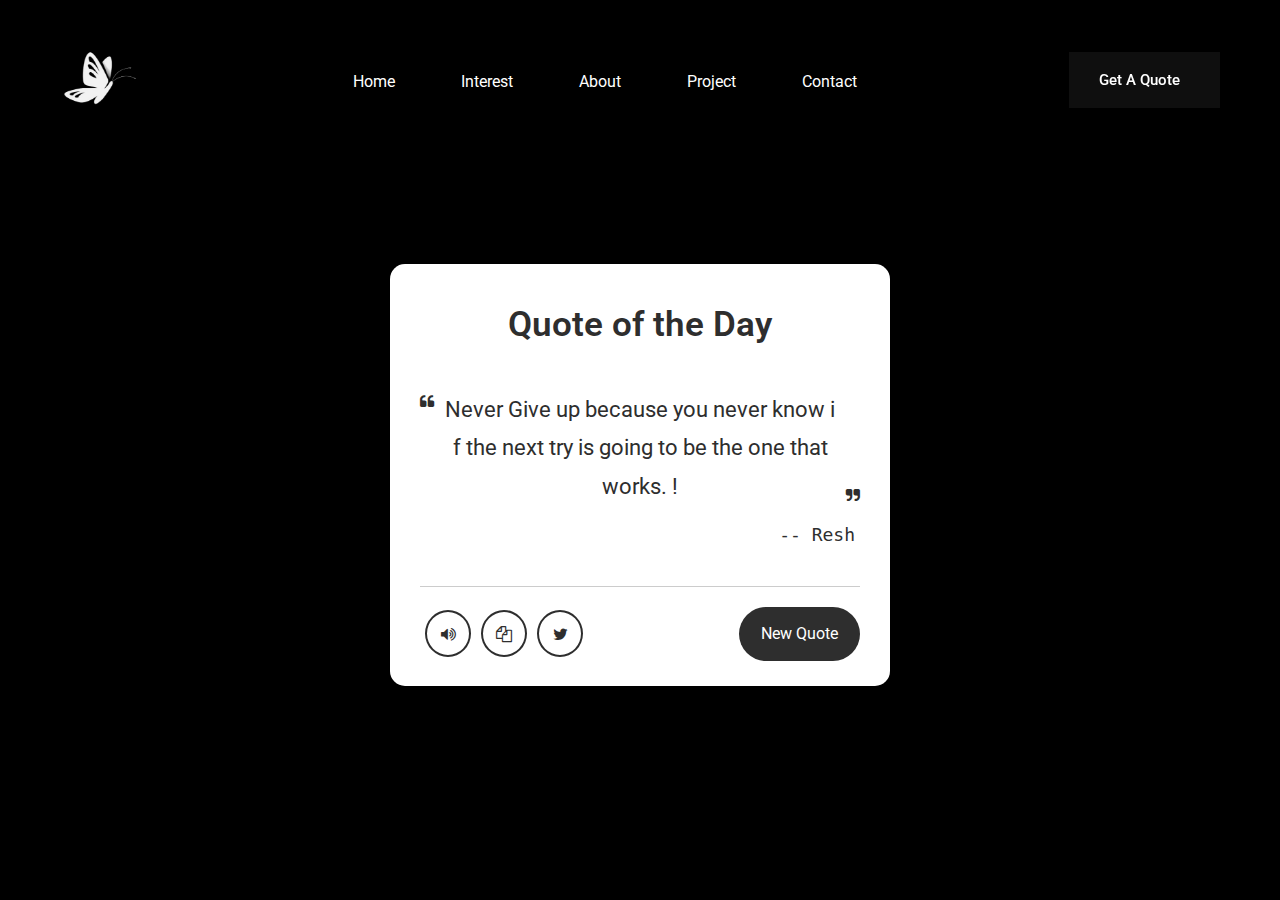
<file: zquote.html>
<!DOCTYPE html>
<html lang="en">

<head>
  <meta charset="UTF-8">
  <meta http-equiv="X-UA-Compatible" content="IE=edge">
  <meta name="viewport" content="width=device-width, initial-scale=1.0">

  <!-- 
    - primary meta tags
  -->
  <title>Quote!</title>
  <meta name="title" content="Reshmika K S - My personal Blog!">
  <meta name="description" content="Explore My journey , feel free to Contact me!">

  <!-- 
    - favicon
  -->
  <link rel="shortcut icon" href="assets/images/favicon-96x96.png" type="image/svg+xml">

  <!-- 
    - google font link
  -->
  <link rel="preconnect" href="https://fonts.googleapis.com">
  <link rel="preconnect" href="https://fonts.gstatic.com" crossorigin>
  <link href="https://fonts.googleapis.com/css2?family=Roboto:wght@400;500;700&display=swap" rel="stylesheet">
  <link rel="stylesheet" href="./assets/font/font.css">
  <link rel="preconnect" href="https://fonts.gstatic.com" crossorigin>
  <link href="https://fonts.googleapis.com/css2?family=Amatic+SC:wght@700&family=Caveat:wght@700&family=Dancing+Script:wght@700&family=Merriweather&family=Montserrat&family=Poppins:wght@300&family=Sacramento&family=Shantell+Sans:wght@500&display=swap" rel="stylesheet">
  <!-- 
    - custom css link
  -->
  <link rel="stylesheet" href="./assets/css/style.css">

  <!-- 
    - preload images
  -->
  
 

  <link rel="stylesheet" href="https://cdnjs.cloudflare.com/ajax/libs/font-awesome/4.7.0/css/font-awesome.min.css">
<style>
    body{
       display: flex;
       align-items: center;
       justify-content: center;
       min-height: 100vh; 
       color: hsla(0, 0%, 18%, 1);
    }
    .navbar-list{
        color: hsla(240, 1%, 83%, 1);
    }
    .wrapper{
       margin-top: 50px;
       margin-left: 50px;
       margin-right: 50px;
        width: 500px;
        background: hsla(0, 0%, 100%, 1);
        border-radius: 15px;
        padding: 30px 30px 25px;

    }
    .wrapper header{
        font-size: 35px;
        font-weight: 600;
        text-align: center;
    }
    .wrapper .content{
        margin: 35px 0;
    }
    .content .quote-area{
        display: flex;
        justify-content: center;
    }
    .quote-area i{
        font-size: 15px;
    }
    .quote-area i:first-child{
        margin: 3px 10px 0 0;
    }
    .quote-area i:last-child{
        display: flex;
        align-items: flex-end;
        margin: 0 0 3px 10px;
    }
    .quote-area .quote{
        font-size: 22px;
        text-align: center;
        word-break: break-all;
    }
    .content .author{
        display: flex;
        font-size: 18px;
       font-family: italic;
       margin-top: 20px;
       justify-content: flex-end;
    }
    .navbar-list{
      color: var(--text-white);
    }
    .author span:first-child{
        margin: -7px 5px 0 0;
        font-family: monospace;
    }
    .wrapper .buttons{
        border-top: 1px solid #ccc;
    }
    .buttons .features{
        display: flex;
        align-items: center;
        margin-top: 20px;
        justify-content: space-between;
    }
    .features ul{
        display: flex;
    }
    .features ul li{
        list-style: none;
        margin:  0 5px;
        height: 47px;
        width: 46px;
        display: flex;
        color: hsla(0, 0%, 18%, 1);
        align-items: center;
        justify-content: center;
        border-radius: 50%;
        border: 2px solid hsla(0, 0%, 18%, 1);
        transition: all;
    }
    .features ul li:hover{
        color: hsla(0, 0%, 100%, 1);
        background: hsla(0, 0%, 18%, 1);
    }
    .features button{
        border: none;
        outline: none;
        color: hsla(0, 0%, 100%, 1);
        cursor: pointer;
        font-style: 16px;
        padding: 13px 22px;
        border-radius: 30px;
        background: hsla(0, 0%, 18%, 1);
    }
</style>
</head>

<body >
  
  


    <header class="header" data-header>
        <div class="container">
    
          <a href="#" class="logo">
            <img src="./assets/images/icon.png" width="80" height="20" alt="logo">
          </a>
    
          <nav class="navbar" data-navbar>
    
            <div class="navbar-top">
              <a href="index.html" class="logo">
                <img src="./assets/images/icon.png" width="84" height="26" alt="logo">
              </a>
    
              <button class="nav-close-btn" aria-label="close menu" data-nav-toggler>
                <ion-icon name="close-outline" aria-hidden="true"></ion-icon>
              </button>
            </div>
    
            <ul class="navbar-list">
    
              <li>
                <a href="index.html#home" class="navbar-link" data-nav-link>Home</a>
              </li>
              
              <li>
                <a href="index.html#service" class="navbar-link" data-nav-link>Interest</a>
              </li>
              
              <li>
                <a href="index.html#about" class="navbar-link" data-nav-link>About</a>
              </li>
              
              <li>
                <a href="index.html#project" class="navbar-link" data-nav-link>Project</a>
              </li>
              
              <li>
                <a href="index.html#contact" class="navbar-link" data-nav-link>Contact</a>
              </li>
              
    
            </ul>
    
          </nav>
    
          <a href="zquote.html" class="btn btn:hover">
            <span class="span">Get A Quote</span>
    
            <ion-icon name="arrow-forward" aria-hidden="true"></ion-icon>
          </a>
    
          <button class="nav-open-btn btn:hover" aria-label="open menu" data-nav-toggler>
            <span class="line line-1"></span>
            <span class="line line-2"></span>
          </button>
    
          <div class="overlay" data-overlay data-nav-toggler></div>
    
        </div>
      </header>
    
    
      
    <div class="wrapper">
        
        <header>Quote of the Day</header>
        <div class="content">
            <div class="quote-area">
                <i class="fa fa-quote-left"></i>
                <p class="quote">
                    Never Give up because you never know if the next try is going
                    to be the one that works. !
                </p>
                <i class="fa fa-quote-right" ></i>
            </div>
            <div class="author">
                <span>-- Resh</span>
            </div>
        </div>
        <div class="buttons">
            <div class="features">
                <ul>
                    <li class="sound"><i class="fa fa-volume-up"></i></li>
                    <li class="copy"><i class="fa fa-copy"></i></li>
                    <li class="twitter"><i class="fa fa-twitter"></i></li>
    
                </ul>
                <button id="newQuoteBtn">New Quote</button>

            </div>
        </div>
    </div>


















  <!-- 
    - #CUSTOM CURSOR
  -->

  <div class="cursor-dot" data-cursor></div>
  <div class="cursor-outline" data-cursor></div>




  <!-- 
    - custom js link
  -->

  <script src="./assets/js/scripts.js"></script>

  <!-- 
    - ionicon link
  -->
 
</body>

</html>
</file>
<file: assets/font/font.css>
/*-----------------------------------*\
  #style.css
\*-----------------------------------*/

/**
 * copyright 2022 codewithsadee
 */



/**
 * RECOLETA FONT
 */

@font-face {
  font-family: 'Recoleta';
  src: local('Recoleta Regular'), local('Recoleta-Regular'),
      url('./recoleta/Recoleta-Regular.woff2') format('woff2');
  font-weight: 400;
  font-style: normal;
  font-display: swap;
}

@font-face {
  font-family: 'Recoleta';
  src: local('Recoleta Medium'), local('Recoleta-Medium'),
      url('./recoleta/Recoleta-Medium.woff2') format('woff2');
  font-weight: 500;
  font-style: normal;
  font-display: swap;
}
</file>
<file: assets/css/style.css>
/*-----------------------------------*\
  #main.css
\*-----------------------------------*/

/**
 * copyright 2022 codewithsadee
 */





/*-----------------------------------*\
  #CUSTOM PROPERTY
\*-----------------------------------*/

:root {

  /**
   * COLORS
   */

  /* background colors */
  --bg-white: hsla(0, 0%, 100%, 1);
  --bg-light-gray: hsla(240, 1%, 83%, 1);
  --bg-jet: hsla(0, 0%, 18%, 1);
  --bg-eerie-black: hsla(0, 0%, 13%, 1);
  --bg-rich-black-fogra-29: hsla(229, 23%, 9%, 1);
  --bg-smoky-black: hsla(0, 0%, 6%, 1);
  --bg-black: hsla(0, 0%, 0%, 1);

  /* gradient colors */
  --gradient-1: linear-gradient(to top, var(--bg-black) 0%, transparent 40%);
  --gradient-2: radial-gradient(circle at 75% 100%, hsla(79, 100%, 70%, 0.3) 0%, transparent 100%);

  /* text colors */
  --text-white: hsla(0, 0%, 100%, 1);
  --text-light-gray: hsla(240, 1%, 83%, 1);
  --text-rich-black-fogra-29: hsla(216, 42%, 12%, 1);
  --text-smoky-black: hsla(0, 0%, 6%, 1);
  --text-black: hsla(0, 0%, 0%, 1);

  /* border colors */
  --border-white: hsla(0, 0%, 100%, 1);
  --border-light-gray: hsla(240, 1%, 83%, 1);
  --border-gainsboro: hsla(220, 13%, 91%, 1);
  --border-eerie-black: hsla(0, 0%, 13%, 1);
  --border-smoky-black: hsla(0, 0%, 6%, 1);

  /**
   * TYPOGRAPHY
   */

  /* font family */
  --fontFamily-recoleta: 'Recoleta';
  --fontFamily-roboto: 'Roboto', sans-serif;

  /* font size */
  --fontSize-1: 4.6rem;
  --fontSize-2: 4.5rem;
  --fontSize-3: 4rem;
  --fontSize-4: 3rem;
  --fontSize-5: 2.4rem;
  --fontSize-6: 1.8rem;
  --fontSize-7: 2rem;
  --fontSize-8: 1.6rem;
  --fontSize-9: 1.5rem;
  --fontSize-10: 1.4rem;

  /* font weight */
  --weight-regular: 400;
  --weight-medium: 500;

  /**
   * SPACING
   */

  --section-spacing: 70px;

  /**
   * BORDER RADIUS
   */

  --radius-pill: 500px;
  --radius-circle: 50%;

  /**
   * TRANSITION
   */

  --transition-1: 0.25s ease;
  --transition-2: 0.5s ease;
  --transition-3: 1000ms cubic-bezier(0.03, 0.98, 0.52, 0.99) 0s;
  --cubic-in: cubic-bezier(0.51, 0.03, 0.64, 0.28);
  --cubic-out: cubic-bezier(0.05, 0.83, 0.52, 0.97);

}





/*-----------------------------------*\
  #RESET
\*-----------------------------------*/

*,
*::before,
*::after {
  margin: 0;
  padding: 0;
  box-sizing: border-box;
}

li { list-style: none; }

a,
img,
span,
input,
button,
textarea,
ion-icon { display: block; }

a {
  color: inherit;
  text-decoration: none;
}

img { height: auto; }
.logo{
  transform: scaleX(-1);
}
input,
button,
textarea {
  background: none;
  border: none;
  font: inherit;
}

input,
textarea { width: 100%; }

button { cursor: pointer; }

ion-icon { pointer-events: none; }

address { font-style: normal; }

html {
  font-size: 10px;
  scroll-behavior: smooth;
}

body {
  background-color: var(--bg-black);
  color: var(--text-light-gray);
  font-family: var(--fontFamily-roboto);
  font-size: var(--fontSize-8);
  line-height: 1.75;
  overflow: hidden;
}

body.loaded { overflow-y: auto; }

body.nav-active { overflow: hidden; }

::-webkit-scrollbar { width: 5px; }

::-webkit-scrollbar-track { border-inline-start: 1px solid var(--border-eerie-black); }

::-webkit-scrollbar-thumb { background-color: var(--bg-white); }





/*-----------------------------------*\
  #REUSED STYLE
\*-----------------------------------*/

.container { padding-inline: 16px; }

.btn\:hover {
  position: relative;
  z-index: 1;
}

.btn\:hover::before,
.btn\:hover::after {
  content: "";
  position: absolute;
  top: 0;
  left: 0;
  width: 100%;
  height: 100%;
  z-index: -1;
  transition: var(--transition-1);
  will-change: transform;
  pointer-events: none;
}

.btn\:hover::after {
  border: 1px solid var(--bg-white);
  transform: scale(1.2);
  opacity: 0;
}

.btn\:hover:is(:hover, :focus-visible)::before {
  transform: scale(0.5);
  opacity: 0;
}

.btn\:hover:is(:hover, :focus-visible)::after {
  transform: scale(1);
  opacity: 1;
}

.text-center { text-align: center; }

.has-before,
.has-after {
  position: relative;
  z-index: 1;
}

.has-before::before,
.has-after::after {
  content: "";
  position: absolute;
}

.img-holder {
  aspect-ratio: var(--width) / var(--height);
  overflow: hidden;
  background-color: var(--bg-jet);
}

.img-cover {
  width: 100%;
  height: 100%;
  object-fit: cover;
  
}
.imgs-cover{
  width: 90px;
  height: 100%;
  object-fit: cover;
}
[data-tilt] { transition: var(--transition-3); }

.title {
  color: var(--text-white);
  font-family: var(--fontFamily-recoleta);
  font-weight: var(--weight-regular);
}
.soc{
  display: flex;
  justify-content: center;
  font-size: 35px;
  
}
.soc a{
  text-decoration: none;
  padding: 10px;
  background-color: hsla(0, 0%, 0%, 1);
  margin: 10px;
  border-radius: 30%;
  height: 50px;
}
.h1 {
  font-size: var(--fontSize-2);
  line-height: 1.2;
}

.h2,
.h3,
.h4,
.h5 { line-height: 1.3; }

.h2 { font-size: var(--fontSize-3); }

.h3 { font-size: var(--fontSize-4); }

.h4 { font-size: var(--fontSize-5); }

.h5 { font-size: var(--fontSize-7); }

.h6 { font-size: var(--fontSize-6); }

.btn {
  color: var(--text-white);
  font-size: var(--fontSize-9);
  font-weight: var(--weight-medium);
  display: flex;
  align-items: center;
  gap: 10px;
  max-width: max-content;
  height: 56px;
  padding-inline: 30px;
}

.btn::before { background-color: var(--bg-smoky-black); }

.btn ion-icon {
  font-size: 1.8rem;
  --ionicon-stroke-width: 50px;
}

.section {
  padding-block: var(--section-spacing);
  overflow-x: hidden;
}





/*-----------------------------------*\
  #PRELOADER
\*-----------------------------------*/

.preloader {
  position: fixed;
  top: 0;
  left: 0;
  width: 100%;
  height: 100vh;
  box-shadow: inset 55vw 0 0 0 var(--bg-white),
              inset -55vw 0 0 0 var(--bg-white);
  display: grid;
  place-items: center;
  z-index: 10;
}

.preloader.loaded {
  transition: 300ms ease 500ms;
  pointer-events: none;
  box-shadow: inset 0 0 0 0 var(--bg-white),
              inset 0 0 0 0 var(--bg-white);
}

.preloader .line {
  width: 1px;
  height: 100%;
  background-color: var(--bg-black);
  transition: var(--transition-2);
  animation: loading 1000ms linear forwards;
}

@keyframes loading {
  0% { transform: scaleY(0); }
  100% { transform: scaleY(0.3); }
}

.preloader.loaded .line { animation: loaded 500ms ease forwards; }

@keyframes loaded {
  0% { transform: scaleY(0.3); }

  100% {
    transform: scaleY(1);
    opacity: 0;
  }
}





/*-----------------------------------*\
  #HEADER
\*-----------------------------------*/

.header .btn { display: none; }

.header {
  position: absolute;
  top: 0;
  left: 0;
  width: 100%;
  background-color: var(--bg-black);
  padding-block: 20px;
  z-index: 4;
}

.header.active {
  position: fixed;
  background-color: var(--bg-black);
  padding-block: 10px;
  animation: slideIn 500ms ease-out forwards;
}

@keyframes slideIn {
  0% {
    opacity: 0;
    transform: translateY(-100%);
  }

  100% {
    opacity: 1;
    transform: translateY(0);
  }
}

.header .container {
  display: flex;
  justify-content: space-between;
  align-items: center;
}

.nav-open-btn {
  width: 50px;
  height: 50px;
  display: grid;
  place-content: center;
  gap: 6px;
}

.nav-open-btn .line {
  width: 24px;
  height: 2px;
  background-color: var(--bg-black);
  transition: var(--transition-1);
}

.nav-open-btn:is(:hover, :focus-visible) .line { background-color: var(--bg-white); }

.nav-open-btn:is(:hover, :focus-visible) .line-1 { transform: scaleX(0.7); }

.nav-open-btn::before { background-color: var(--bg-white); }

.nav-open-btn::after { background-color: var(--bg-black); }

.navbar {
  position: fixed;
  background-color: var(--bg-black);
  top: 0;
  left: -300px;
  width: 100%;
  max-width: 300px;
  height: 100vh;
  padding: 25px 20px;
  visibility: hidden;
  transition: 250ms var(--cubic-in);
  z-index: 3;
}

.navbar.active {
  transform: translateX(300px);
  visibility: visible;
  transition: 500ms var(--cubic-out);
}

.navbar-top {
  display: flex;
  justify-content: space-between;
  align-items: center;
  padding-block-end: 20px;
  border-block-end: 1px solid var(--border-smoky-black);
  margin-block-end: 10px;
}

.nav-close-btn {
  width: 30px;
  height: 30px;
  background-color: var(--bg-smoky-black);
  color: var(--text-white);
  font-size: 2rem;
  display: grid;
  place-items: center;
}

.nav-close-btn ion-icon { --ionicon-stroke-width: 50px; }

.navbar-link {
  padding: 8px;
  margin-block-start: 4px;
}

.navbar-link:is(:hover, :focus-visible) { color: var(--text-white); }

.overlay {
  position: fixed;
  top: 0;
  left: 0;
  width: 100%;
  height: 100vh;
  background-color: var(--bg-black);
  opacity: 0;
  pointer-events: none;
  z-index: 2;
  transition: var(--transition-1);
}

.overlay.active {
  opacity: 0.5;
  pointer-events: all;
}





/*-----------------------------------*\
  #HERO
\*-----------------------------------*/

.hero {
  position: relative;
  padding-block-start: 120px;
}

.hero .container {
  display: grid;
  gap: 50px;
}

.banner-outline {
  position: relative;
  max-width: max-content;
  margin-inline: auto;
}

.banner-outline::after {
  top: 20px;
  right: 0;
  width: 100%;
  height: 100%;
  outline: 1px solid var(--border-eerie-black);
  border-radius: var(--radius-pill);
}

.hero-banner {
  position: relative;
  border-radius: var(--radius-pill);
}

.hero-banner::after {
  top: 0;
  left: 0;
  bottom: 0;
  right: 0;
  background-image: var(--gradient-1);
  opacity: 0.7;
  pointer-events: none;
}

.banner-outline .span {
  position: absolute;
  bottom: 40px;
  left: 50%;
  transform: translateX(-50%);
  font-size: var(--fontSize-4);
  min-width: max-content;
  z-index: 1;
}

.hero .btn {
  margin-block: 20px;
  margin-inline: auto;
}

.hero .shape {
  position: absolute;
  max-width: 100%;
  z-index: -1;
}

.hero .shape-1 {
  top: -60px;
  left: 120px;
}

.hero .shape-2 {
  top: 180px;
  left: 0;
}





/*-----------------------------------*\
  #SERVICE
\*-----------------------------------*/

.service {
  border-block-start: 1px solid var(--border-eerie-black);
  margin-block-start: var(--section-spacing);
}

.service .container { padding-inline: 0; }

.service-item { border-block-end: 1px solid var(--border-eerie-black); }

.service-card {
  position: relative;
  padding-block: 45px;
}

.service-card .card-icon {
  max-width: max-content;
  margin-inline: auto;
  transition: var(--transition-1);
}

.service-card .card-title {
  position: absolute;
  top: 50%;
  left: 50%;
  transform: translate(-50%, -100%);
  color: var(--text-white);
  font-size: var(--fontSize-5);
  font-weight: var(--weight-regular);
  line-height: 1.3;
  opacity: 0;
  transition: var(--transition-1);
}

.service-card:is(:hover, :focus-visible) .card-title {
  opacity: 1;
  transform: translate(-50%, -50%);
}

.service-card:is(:hover, :focus-visible) .card-icon { opacity: 0; }





/*-----------------------------------*\
  #ABOUT
\*-----------------------------------*/

.tab-container { border: 1px solid var(--border-eerie-black); }

.tab-btn {
  width: 100%;
  padding-block: 16px;
  border-block-end: 1px solid var(--border-eerie-black);
  transition: var(--transition-1);
}

.tab-btn:is(:hover, :focus-visible, .active) { background: var(--bg-eerie-black); }

.tab-content {
  display: none;
  padding: 30px;
}

.tab-content.active {
  display: block;
  animation: fade 500ms linear forwards;
}

@keyframes fade {
  0% { opacity: 0; }
  100% { opacity: 1; }
}

.tab-content .grid-list {
  display: grid;
  gap: 30px;
}

.tab-content .section-title { margin-block-end: 30px; }

.tab-content .section-text,
.about-item:not(:last-child) { margin-block-end: 20px; }

.about-item .span { line-height: 1.4; }

.social-list {
  display: flex;
  align-items: center;
  gap: 20px;
}

.social-link { color: var(--text-white); }

.skill-wrapper {
  display: flex;
  align-items: center;
  justify-content: space-between;
  margin-block: 30px 12px;
}

.skill-wrapper .span {
  font-family: var(--fontFamily-recoleta);
  font-weight: var(--weight-medium);
}

.progress-bar {
  background-color: var(--bg-smoky-black);
  height: 4px;
}

.progress-fill {
  background-color: var(--bg-white);
  height: 100%;
  animation: animateWidth 1s ease-out forwards;
  
}   

@keyframes animateWidth {
  from {
    width: 0;
  }
}

.progress-fill-90 {
 
  width: 90%;
}

.progress-fill-85 {
  
  width: 85%;
}

.progress-fill-80 {
 
  width: 80%;
}

.progress-fill-95 {
  
  width: 95%;
}.progress-fill-93 {
  
  width: 93%;
}

.progress-fill-92 {
 
  width: 92%;
}
.interview-card { position: relative; }

.interview-card .btn {
  position: absolute;
  top: 50%;
  left: 50%;
  transform: translate(-50%, -50%);
  width: 60px;
  height: 60px;
  justify-content: center;
  border-radius: var(--radius-circle);
  color: var(--text-smoky-black);
}
.arrow-link {
  display: inline-block;
  padding: 8px 16px;
  background-color: #f1f1f1;
  color: black;
  text-decoration: none;
  transition: background-color 0.3s;
  position: relative;
  overflow: hidden;
}

.arrow-icon {
  position: absolute;
  top: 50%;
  right: 10px;
  transform: translateY(-50%) rotate(45deg);
  transition: transform 0.3s;
}

.arrow-link:hover {
  background-color: #ddd;
}

.arrow-link:hover .arrow-icon {
  transform: translateY(-50%) rotate(225deg); 
}
.containers {
  min-height: 100vh;
  width: 100%;
  display: flex;
  align-items: center;
  justify-content: center;
  padding: 100px 0;
 
}
.timeline {
  width: 80%;
  height: auto;
  max-width: 800px;
  margin: 0 auto;
  position: relative;
}

.timeline ul {
  list-style: none;
}
.timeline ul li {
  padding: 20px;
  background-color: #1e1f22;
  color: hsla(0, 0%, 100%, 1);
  border-radius: 10px;
  margin-bottom: 20px;
}
.timeline ul li:last-child {
  margin-bottom: 0;
}
.timeline-content h1 {
  font-weight: 500;
  font-size: 25px;
  line-height: 30px;
  margin-bottom: 10px;
}
.timeline-content p {
  font-size: 16px;
  line-height: 30px;
  font-weight: 300;
}
.timeline-content .date {
  font-size: 12px;
  font-weight: 300;
  margin-bottom: 10px;
  letter-spacing: 2px;
}
@media only screen and (min-width: 768px) {
  .timeline:before {
    content: "";
    position: absolute;
    top: 0;
    left: 50%;
    transform: translateX(-50%);
    width: 2px;
    height: 100%;
    background-color: gray;
  }
  .timeline ul li {
    width: 50%;
    position: relative;
    margin-bottom: 50px;
  }
  .timeline ul li:nth-child(odd) {
    float: left;
    clear: right;
    transform: translateX(-30px);
    border-radius: 20px 0px 20px 20px;
  }
  .timeline ul li:nth-child(even) {
    float: right;
    clear: left;
    transform: translateX(30px);
    border-radius: 0px 20px 20px 20px;
  }
  .timeline ul li::before {
    content: "";
    position: absolute;
    height: 20px;
    width: 20px;
    border-radius: 50%;
    background-color: gray;
    top: 0px;
  }
  .timeline ul li:nth-child(odd)::before {
    transform: translate(50%, -50%);
    right: -30px;
  }
  .timeline ul li:nth-child(even)::before {
    transform: translate(-50%, -50%);
    left: -30px;
  }
  .timeline-content .date {
    position: absolute;
    top: -30px;
  }
  .timeline ul li:hover::before {
    background-color:hsla(0, 0%, 100%, 1);
  }
}

.interview-card .btn::before,
.interview-card .btn::after { border-radius: inherit; }

.interview-card .btn::before { background-color: var(--bg-white); }

.interview-card .btn:is(:hover, :focus-visible) { color: var(--text-white); }

.exhibition-card { position: relative; }

.exhibition-card .card-icon {
  position: absolute;
  top: 30px;
  right: 30px;
  background-color: var(--bg-white);
  width: 40px;
  height: 40px;
  border-radius: var(--radius-circle);
  color: var(--bg-smoky-black);
  display: grid;
  place-items: center;
}





/*-----------------------------------*\
  #CTA
\*-----------------------------------*/

.cta { border-block: 1px solid var(--border-eerie-black); }

.cta .section-title::before {
  content: "";
  display: block;
  background-color: var(--bg-white);
  width: 60px;
  height: 30px;
  border-radius: 30px 30px 0 0;
  margin-inline: auto;
  margin-block-end: 15px;
}

.cta .btn {
  margin-inline: auto;
  margin-block-start: 30px;
}





/*-----------------------------------*\
  #PROJECT
\*-----------------------------------*/

.project-card .card-banner::before {
  top: 0;
  left: 0;
  bottom: 0;
  right: 0;
  background-color: var(--bg-rich-black-fogra-29);
  background-image: var(--gradient-2);
  opacity: 0;
  transition: var(--transition-1);
}

.project-card .card-banner:is(:hover, :focus-within)::before { opacity: 0.9; }

.project-card .btn {
  position: absolute;
  top: 50%;
  left: 50%;
  transform: translate(-50%, -100%);
  min-width: max-content;
  opacity: 0;
  transition: var(--transition-2);
}

.project-card .card-banner:is(:hover, :focus-within) .btn {
  transform: translate(-50%, -50%);
  opacity: 1;
}

.project-card .card-content { padding: 24px 30px 0; }

.project-card .card-subtitle {
  font-size: var(--fontSize-10);
  text-transform: uppercase;
  letter-spacing: 2px;
  margin-block-end: 10px;
}

.project-card .card-title {
  display: inline;
  background-image: linear-gradient(var(--bg-white), var(--bg-white));
  background-repeat: no-repeat;
  background-position: left bottom;
  background-size: 0 1px;
  transition: var(--transition-1);
}

.project-card .card-title:is(:hover, :focus-visible) { background-size: 100% 1px; }

.slider-list {
  display: flex;
  align-items: flex-start;
  gap: 30px;
  overflow: auto;
  scroll-snap-type: inline mandatory;
  padding-block-end: 5px;
}

.slider-list::-webkit-scrollbar { display: none; }

.slider-item {
  min-width: 100%;
  scroll-snap-align: start;
}





/*-----------------------------------*\
  #TESTIMONIALS
\*-----------------------------------*/

.testi { border-block: 1px solid var(--border-eerie-black); }

.testi-content { padding-inline-start: 15px; }

.testi .section-text {
  text-indent: -15px;
  line-height: 1.5;
  margin-block-end: 20px;
}

.profile-card .card-banner { display: none; }

.profile-card .card-subtitle { font-size: var(--fontSize-10); }





/*-----------------------------------*\
  #CONTACT
\*-----------------------------------*/

.contact .section-title {
  font-size: var(--fontSize-1);
  margin-block-end: 25px;
}

.contact-content {
  display: grid;
  gap: 60px;
}

.contact-form .input-field {
  height: 50px;
  padding-block: 12px;
  margin-block-end: 20px;
  color: var(--text-white);
  outline: none;
  border-block-end: 1px solid var(--border-eerie-black);
  transition: border-color var(--transition-1);
}

.contact-form .input-field::placeholder { color: var(--text-light-gray); }

.contact-form .input-field:focus { border-color: var(--border-light-gray); }

textarea.input-field {
  min-height: 165px;
  resize: none;
}

.contact-form .btn { margin-block-start: 30px; }

.contact .map {
  width: 100%;
  filter: grayscale(1);
}

.contact-item {
  display: flex;
  justify-content: flex-start;
  align-items: center;
  gap: 15px;
}

.contact-item:not(:last-child) {
  padding-block-end: 30px;
  border-block-end: 1px solid var(--border-eerie-black);
  margin-block-end: 30px;
}

.contact-item .title { color: var(--text-light-gray); }





/*-----------------------------------*\
  #FOOTER
\*-----------------------------------*/

.footer { border-block-start: 1px solid var(--border-eerie-black); }

.footer .container {
  display: flex;
  justify-content: space-between;
  align-items: center;
  gap: 20px;
}

.copyright {
  flex-grow: 1;
  font-family: var(--fontFamily-recoleta);
}

.back-top-btn .span { display: none; }

.back-top-btn {
  color: var(--text-white);
  padding: 32px 16px;
  border-inline: 1px solid var(--border-eerie-black);
}





/*-----------------------------------*\
  #CUSTOM CURSOR
\*-----------------------------------*/

.cursor-dot,
.cursor-outline { display: none; }





/*-----------------------------------*\
  #MEDIA QUERIES
\*-----------------------------------*/

/**
 * responsive for large than 575px screen
 */

@media (min-width: 575px) {

  /**
   * CUSTOM PROPERTY
   */

  :root {

    /**
     * TYPOGRAPHY
     */

    /* font size */
    --fontSize-1: 5.6rem;
    --fontSize-5: 3.2rem;

  }



  /**
   * REUSED STYLE
   */

  .container {
    max-width: 540px;
    width: 100%;
    margin-inline: auto;
  }



  /**
   * HERO
   */

  .hero .banner-outline { max-width: 410px; }

  .hero .banner-outline::after { right: -15px; }



  /**
   * SERVICE
   */

  .service .container { max-width: unset; }

  .service-list {
    display: flex;
    flex-wrap: wrap;
  }

  .service-item { width: 50%; }

  .service-item:nth-child(2n) {
    border-inline-start: 1px solid var(--border-eerie-black);
  }

  .service-card .card-title { --fontSize-5: 2.4rem; }



  /**
   * ABOUT
   */

  .tab-btn-list {
    display: flex;
    flex-wrap: wrap;
  }

  .tab-btn-item {
    width: 50%;
    flex-grow: 1;
  }

  .tab-btn-item:nth-child(2n) {
    border-inline-start: 1px solid var(--border-eerie-black);
  }

  .tab-content { padding: 40px; }

  .about-list {
    display: grid;
    grid-template-columns: 1fr 1fr;
  }

  .interview-card {
    max-width: max-content;
    margin-inline: auto;
  }



  /**
   * TESTIMONIALS
   */

  .profile-card .card-banner {
    display: block;
    border-radius: var(--radius-circle);
  }

  .testi .profile-card {
    display: flex;
    align-items: center;
    gap: 20px;
  }

}





/**
 * responsive for large than 768px screen
 */

@media (min-width: 768px) {

  /** 
   * CUSTOM PROPERTY
   */

  :root {

    /**
     * TYPOGRAPHY
     */

    /* font size */
    --fontSize-1: 6.6rem;

    /**
     * SPACING
     */
     
    --section-spacing: 100px;

  }



  /**
   * REUSED STYLE
   */

  .container { max-width: 720px; }



  /**
   * HERO
   */

  .hero { text-align: left; }

  .hero .container {
    grid-template-columns: 1fr 1fr;
    align-items: center;
    gap: 40px;
  }

  .banner-outline { order: 1; }

  .hero .btn { margin-inline: 0; }



  /**
   * SERVICE
   */

  .service-item { width: 25%; }

  .service-item:not(:last-child) {
    border-inline-end: 1px solid var(--border-eerie-black);
  }



  /**
   * ABOUT
   */

  .tab-btn-item { width: 20%; }

  .tab-btn-item:not(:first-child) {
    border-inline-start: 1px solid var(--border-eerie-black);
  }

  :is([data-tab-content="interview"], [data-tab-content="exhibition"]) .grid-list {
    grid-template-columns: 1fr 1fr;
  }



  /**
   * CTA
   */

  .cta { padding-block: 40px; }

  .cta .section-title {
    display: flex;
    align-items: center;
  }

  .cta .section-title::before {
    border-radius: 0 30px 30px 0;
    width: 30px;
    height: 60px;
    flex-shrink: 0;
    margin-block-end: 0;
  }



  /**
   * PROJECTS
   */

  .slider-item { min-width: calc(50% - 15px); }



  /**
   * CUSTOM CURSOR
   */

  .cursor-dot,
  .cursor-outline {
    display: block;
    position: fixed;
    top: -60px;
    left: -60px;
    transform: translate(-50%, -50%);
    border-radius: var(--radius-circle);
    z-index: 10;
    transition-property: opacity, transform;
    transition-duration: 300ms;
    transition-timing-function: ease-in-out;
    pointer-events: none;
  }

  .cursor-dot {
    width: 60px;
    height: 60px;
    background-color: var(--bg-white);
    transform: translate(-50%, -50%) scale(0.1);
  }

  .cursor-dot.hovered {
    transform: translate(-50%, -50%) scale(1);
    mix-blend-mode: exclusion;
  }

  .cursor-outline {
    width: 30px;
    height: 30px;
    border: 2px solid var(--border-white);
    opacity: 0.5;
    transition-duration: 100ms;
  }

  .cursor-outline.hovered { opacity: 0; }

}





/**
 * responsive for large than 992px screen
 */

@media (min-width: 992px) {

  /** 
   * CUSTOM PROPERTY
   */

  :root {

    /**
     * TYPOGRAPHY
     */

    /* font size */
    --fontSize-2: 7rem;

  }



  /**
   * REUSED STYLE
   */

  .container { max-width: 960px; }



  /**
   * HEADER
   */

  .header .container {
    margin-inline: 0;
    min-width: 100%;
  }

  .nav-open-btn,
  .navbar-top { display: none; }

  .navbar {
    all: unset;
    display: block;
  }

  .navbar-list {
    display: flex;
    gap: 16px;
    color: var(--text-white);
  }

  .header .btn { display: flex; }



  /**
   * HERO
   */

  .hero .container { grid-template-columns: 1fr 0.7fr; }

  .hero .banner-outline { max-width: 366px; }

  .hero .wrapper {
    display: flex;
    align-items: center;
    gap: 30px;
  }

  .hero .btn { flex-shrink: 0; }



  /**
   * SERVICE
   */

  .service { border-block-end: 1px solid var(--border-eerie-black); }

  .service-list {
    gap: 158px;
    flex-wrap: nowrap;
  }

  .service .service-item {
    border-inline: 1px solid var(--border-eerie-black);
    border-block-end: none;
  }



  /**
   * ABOUT
   */

  .tab-content .grid-list { grid-template-columns: 1fr 1fr; }

  :is([data-tab-content="interview"], [data-tab-content="exhibition"], [data-tab-content="awward"]) .grid-list {
    grid-template-columns: repeat(3, 1fr);
  }



  /**
   * CTA
   */

  .cta .container {
    display: flex;
    align-items: center;
    justify-content: space-between;
  }

  .cta .section-title {
    text-align: left;
    gap: 30px;
  }

  .cta .btn {
    flex-shrink: 0;
    margin: 0;
  }



  /**
   * PROJECTS
   */

  .slider-item { min-width: calc(33.33% - 20px); }



  /**
   * CONTACT
   */

  .contact-content {
    grid-template-columns: 0.8fr 1fr 0.6fr;
    gap: 30px;
    align-items: center;
  }



  /**
   * BACK TO TOP
   */

  .back-top-btn .span { display: block; }

  .back-top-btn {
    display: flex;
    align-items: center;
    gap: 10px;
  }

}





/**
 * responsive for large than 1200px screen
 */

@media (min-width: 1200px) {

  /**
   * CUSTOM PROPERTY
   */

  :root {

    /**
     * TYPOGRAPHY
     */

    /* font size */
    --fontSize-2: 9rem;
    --fontSize-4: 4rem;
    --fontSize-5: 4rem;
    --fontSize-6: 2rem;

  }



  /**
   * REUSED STYLE
   */

  .container,
  .service .container { max-width: 1200px; }

  .h1 { line-height: 1.1; }



  /**
   * HEADER
   */

  .header { padding-block: 40px; }

  .header .container { padding-inline: 60px; }

  .navbar-list { gap: 50px; }



  /**
   * HERO
   */

  .hero { padding-block-start: 160px; }

  .hero .banner-outline { max-width: 410px; }

  .hero-text { max-width: 50ch; }

  

  /**
   * ABOUT
   */

  .tab-content { padding: 60px; }

  .tab-content .grid-list { gap: 50px; }

}





/**
 * responsive for large than 1400px screen
 */

@media (min-width: 1400px) {

  /** 
   * REUSED STYLE
   */

  .container,
  .service .container { max-width: 1320px; }



  /**
   * HEADER
   */

  .header { padding-inline: 90px; }



  /**
   * HERO
   */

  .hero .container { grid-template-columns: 1fr 0.85fr; }

}
</file>
